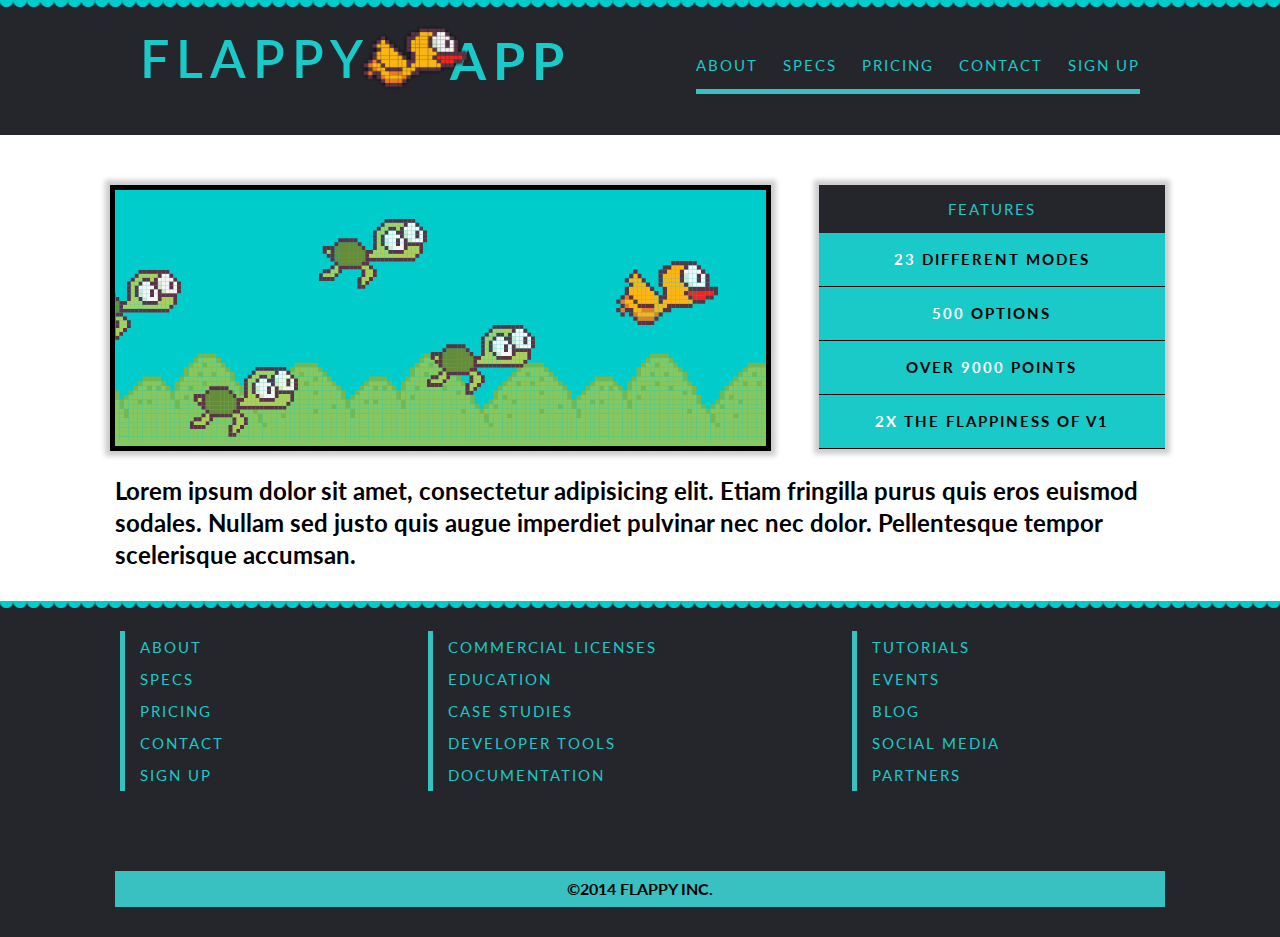
<file: index.html>
<!DOCTYPE html>
<html lang="en">
<head>
  <meta charset="UTF-8">
  <title>Flappy App</title>
  <link rel="stylesheet" type="text/css" href="./css/reset.css">
  <link rel="stylesheet" type="text/css" href="./css/styles.css">
  <meta name="viewport" content="width=device-width, initial-scale=1">

</head>
<body>
  <div class="page_content">

    <div class="top_header">
      <div class="top_nav clearfix">

        <div class="logo">
          <div class="logo_img"></div>
          <div class="logo_flappy">Flappy</div>
          <div class="logo_app">App</div>
        </div><!--logo-->

        <div class="top_menu">
          <div class="top_btn">&#9776;</div>
          <div class="top_items">
            <ul>
              <li>About</li><!--
           --><li>Specs</li><!--
           --><li>Pricing</li><!--
           --><li>Contact</li><!--
           --><li>Sign Up</li>
            </ul>
          </div><!--top_items-->
        </div> <!--top_menu-->
      </div> <!-- top_nav -->
    </div> <!--top_header-->

      <div class="body_wrapper">

      <div class="attract_blurb layout clearfix">
        <div class="screenshot"></div>
        <div class="feature_list">
          <ul>
            <li class="feature_title">Features</li>
            <li class="feature_item"><span class="feature_emphasize">23</span> different modes</li>
            <li class="feature_item"><span class="feature_emphasize">500</span> options</li>
            <li class="feature_item">over <span class="feature_emphasize">9000</span> points</li>
            <li class="feature_item"><span class="feature_emphasize">2X</span> the flappiness of v1</li>
          </ul>
        </div> <!--feature_list -->
      </div> <!--attract_blurb-->

      <div class="content">
      <p>Lorem ipsum dolor sit amet, consectetur adipisicing elit. Etiam fringilla purus quis eros euismod sodales.  Nullam sed justo quis augue imperdiet pulvinar nec nec dolor.  Pellentesque tempor scelerisque accumsan.</p>
      </div>

    </div>
    
    <div class="bottom_footer">
      <div class="bottom_menu layout clearfix">
        <div class="left_menu">
          <ul>
            <li>About</li>
            <li>Specs</li>
            <li>Pricing</li>
            <li>Contact</li>
            <li>Sign Up</li>
          </ul>
        </div><!--left_menu-->
        <div class="center_menu">
          <ul>
            <li>Commercial Licenses</li>
            <li>Education</li>
            <li>Case Studies</li>
            <li>Developer Tools</li>
            <li>Documentation</li>
          </ul>
        </div><!--center_menu-->
        <div class="right_menu">
          <ul>
            <li>Tutorials</li>
            <li>Events</li>
            <li>Blog</li>
            <li>Social Media</li>
            <li>Partners</li>
          </ul>
        </div><!--right_menu-->
      </div> <!--bottom_menu -->

      <div class="copyright">
        ©2014 Flappy Inc.
      </div><!--copyright-->
    </div> <!--bottom_header -->

  </div><!--page_content-->
</body>
</html>
</file>
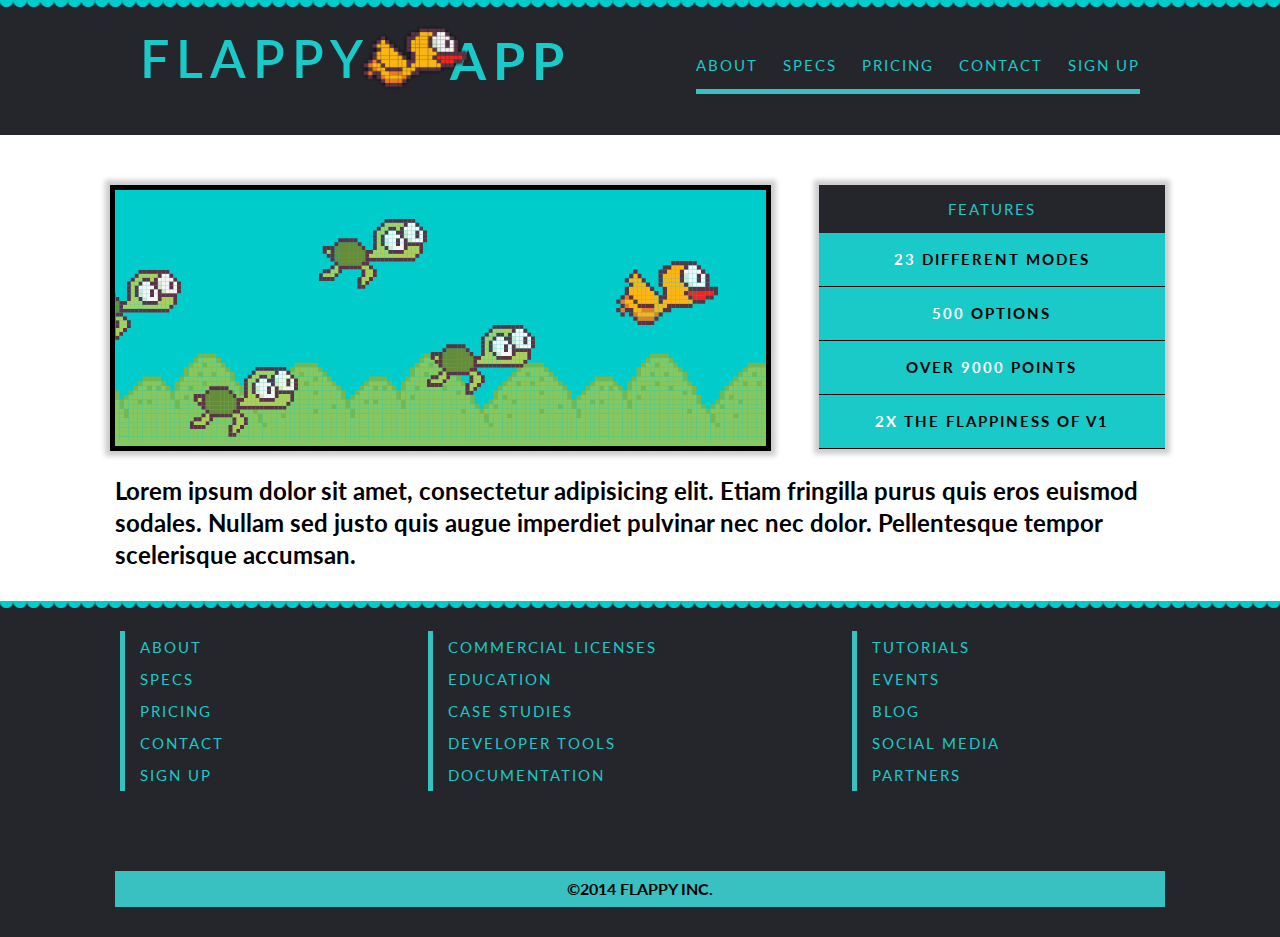
<file: public/index.html>
<!DOCTYPE html>
<html lang="en">
<head>
  <meta charset="UTF-8">
  <title>Flappy App</title>
  <link rel="stylesheet" type="text/css" href="/css/reset.css">
  <link rel="stylesheet" type="text/css" href="/css/styles.css">
  <meta name="viewport" content="width=device-width, initial-scale=1">

</head>
<body>
  <div class="page_content">

    <div class="top_header">
      <div class="top_nav clearfix">

        <div class="logo">
          <div class="logo_img"></div>
          <div class="logo_flappy">Flappy</div>
          <div class="logo_app">App</div>
        </div><!--logo-->

        <div class="top_menu">
          <div class="top_btn">&#9776;</div>
          <div class="top_items">
            <ul>
              <li>About</li><!--
           --><li>Specs</li><!--
           --><li>Pricing</li><!--
           --><li>Contact</li><!--
           --><li>Sign Up</li>
            </ul>
          </div><!--top_items-->
        </div> <!--top_menu-->
      </div> <!-- top_nav -->
    </div> <!--top_header-->

      <div class="body_wrapper">

      <div class="attract_blurb layout clearfix">
        <div class="screenshot"></div>
        <div class="feature_list">
          <ul>
            <li class="feature_title">Features</li>
            <li class="feature_item"><span class="feature_emphasize">23</span> different modes</li>
            <li class="feature_item"><span class="feature_emphasize">500</span> options</li>
            <li class="feature_item">over <span class="feature_emphasize">9000</span> points</li>
            <li class="feature_item"><span class="feature_emphasize">2X</span> the flappiness of v1</li>
          </ul>
        </div> <!--feature_list -->
      </div> <!--attract_blurb-->

      <div class="content">
      <p>Lorem ipsum dolor sit amet, consectetur adipisicing elit. Etiam fringilla purus quis eros euismod sodales.  Nullam sed justo quis augue imperdiet pulvinar nec nec dolor.  Pellentesque tempor scelerisque accumsan.</p>
      </div>

    </div>
    
    <div class="bottom_footer">
      <div class="bottom_menu layout clearfix">
        <div class="left_menu">
          <ul>
            <li>About</li>
            <li>Specs</li>
            <li>Pricing</li>
            <li>Contact</li>
            <li>Sign Up</li>
          </ul>
        </div><!--left_menu-->
        <div class="center_menu">
          <ul>
            <li>Commercial Licenses</li>
            <li>Education</li>
            <li>Case Studies</li>
            <li>Developer Tools</li>
            <li>Documentation</li>
          </ul>
        </div><!--center_menu-->
        <div class="right_menu">
          <ul>
            <li>Tutorials</li>
            <li>Events</li>
            <li>Blog</li>
            <li>Social Media</li>
            <li>Partners</li>
          </ul>
        </div><!--right_menu-->
      </div> <!--bottom_menu -->

      <div class="copyright">
        ©2014 Flappy Inc.
      </div><!--copyright-->
    </div> <!--bottom_header -->

  </div><!--page_content-->
</body>
</html>
</file>
<file: css/styles.css>
@import url(http://fonts.googleapis.com/css?family=Lato:100,300,400,700,900);

.clearfix:after {
   content: " "; /* Older browser do not support empty content */
   visibility: hidden;
   display: block;
   height: 0;
   clear: both;
}

html {
  font-family: 'Lato', sans-serif;
}

body {
  background-image: url('./../images/border.png');
  background-repeat: repeat-x;
  background-position: top;

  background-color: #25262C;
  color: white;
  font-size: 15px;
  display: block;
}

div.top_header {
  padding-top: 15px;
}

div.logo {
  float:left;
}

.logo_img {
  background-image: url('./../images/logo.png');
  background-repeat: no-repeat;
  background-size: 80px 50px;
  display: inline-block;
  width: 80px;
  height: 50px;
}

.logo_flappy {
  text-transform: uppercase;
  font-size: 18px;
  font-weight: bold;

  color: #39C1C1;
} 

.logo_app {
  text-transform: uppercase;
  font-size: 18px;
  font-weight: bold;

  color: white;
}

.top_items ul {
  display: inline;
  text-transform: uppercase;
  color: #1ACAC8;
}

.top_items li {
  padding-right: 20px;
  line-height: 50px;
  vertical-align: middle;
  font-size: 16px;
}

.top_items li:hover {
  color: white;
}

.feature_list {
  text-transform: uppercase;
  color: black;

  text-align: center;
  font-size: 15px;
  letter-spacing: 2px;

  box-shadow: 0 0 5px 5px rgba(0, 0, 0, .2);
}

.feature_title {
  color: #1ACAC8;
  height: 48px;
  background-color: #25262C;
  line-height: 48px;
  vertical-align: middle;  
  font-size: 15px;
  letter-spacing: 2px;
}

.feature_emphasize {
  color: white;
}

.feature_item {
  background-color: #1ACAC8;
  border-bottom: black solid 1px;
  line-height: 53px;
  font-weight: bold;

}

.content {
  background-color: white;
  color: black;
  font-weight: bold;
  font-size: 24px;
  padding-top: 24px;
  padding-left: 30px;
  padding-right: 30px;
  padding-bottom: 30px;
  line-height: 32px;
}

.bottom_footer {
  background-image: url('./../images/border.png');
  background-repeat: repeat-x;
  background-position: top;

  text-transform: uppercase;
  padding-top: 30px;
}

.left_menu li, .center_menu li, .right_menu li {
  color: #1ACAC8;
  line-height: 32px;
  letter-spacing: 2px
}

.screenshot {
  display: block;

  background-repeat: repeat-x;
  background-image: url('./../images/scenery.png');
  width: 100%;
  height: 256px;
  background-position: right;

  box-shadow: 0 0 5px 5px rgba(0, 0, 0, .2);
}

div.left_menu {
  float: left;
  padding-left: 30px;
}

div.center_menu {
  float: left;
  position: relative;
}

div.right_menu {
  float: right;
  padding-right: 30px;
}

.copyright {
  font-size: 16px;
  font-weight: bold;

  padding-top: 30px;
  padding-bottom: 30px;
  text-align: center;
}


@media screen and (max-width: 640px) {
  div.top_header {
    border-image: url('./../images/border.png') 20 0 0 0 stretch stretch;
  }

  div.top_nav {
    height: 55px;
  }


  .logo {
    width: 300px;
    height: 50px;
    display: inline-block;
  }
  
  .logo_img {
    width: 80px;
    height: 50px;
  }

  .logo_flappy {
    display: inline-block;
    width: 80px;
    height: 50px;
    font-size: 18px;
    padding-top: 0px;
    padding-bottom: 0px;
    margin-top: 0px;
    line-height: 50px;
    vertical-align: top;
    color: #1ACAC8;
    letter-spacing: 3px;

    position: relative;
    left: 5px;

  }

  .logo_app {
    width: 50px;
    height: 50px;
    display: inline-block;
    font-size: 18px;
    padding-top: 0px;
    line-height: 50px;
    vertical-align: top;
    color: white;
    letter-spacing: 4px;

    position: relative;
    left: 8px;
  }

  div.top_btn {
    float:right;
    font-size: 40px;
    color: #1ACAC8;
    padding-right: 20px;
  }

  .top_items {
    display: none;
  }

  .center_menu {
    display: none;
  }

  div.screenshot {
    height: 265px;
  }

  li.feature_title {
    height: 48px;
  }

  li.feature_item {
    height: 54px;
  }

  .copyright {
    padding-top: 50px;
    letter-spacing: 2px;
    font-size: 14px;
  }

}

@media screen and (min-width: 641px) and (max-width: 1000px) {

  div.top_header {
    height: 50px;
    padding-top: 40px;
    padding-bottom: 45px;
  }

  div.logo {
    float:left;
  }

  div.logo_flappy {
    position: relative;
    left: 90px;
    top: -51px;
    letter-spacing: 3px;
    color: #39C1C1;
  }

  div.logo_app {
    position: relative;
    left: 90px;
    top: -49px;
    letter-spacing: 3px;
  }

  div.top_menu {
    float: right;
  }

  .top_items li {
    display: inline;
  }

  div.top_btn {
    display: none;
  }
}

@media screen and (min-width: 1001px) {

  div.top_header {
    height: 50px;
    padding-top: 40px;
    padding-bottom: 45px;

    max-width: 1100px;
    margin: 0 auto;

  }

  div.logo_img {
    width: 110px;
    height: 65px;
    display: inline-block;
    background-size: 110px 65px;
    position: relative;
    left: 270px;
    top: -15px;

    z-index: 1;
  }

  div.logo_flappy {
    font-size: 52px;
    font-weight: 600;
    color: #1ACAC8;
    position: relative;
    left: 50px;
    top: -75px;
    letter-spacing: 7px;
  }

  div.logo_app {
    font-size: 52px;
    font-weight: bold;
    color: #1ACAC8;
    position: relative;
    left: 360px;
    top: -125px;
    letter-spacing: 7px;
  }

  div.top_menu {
    float: right;
    padding-right: 50px;
  }

  .top_items li {
    display: inline-block;
    width: auto;
    text-align: center;
    padding-right: 12px;
    padding-left: 13px;
    padding-bottom: 15px;
    letter-spacing: 2px;
    font-size: 15px;
    border-bottom: 5px solid #39C1C1;
    margin-right: 0px;
    margin-left: 0px;
  }

  .top_items li:nth-child(1) {
    text-align: left;
    padding-left: 0px;
  }

  .top_items li:nth-child(5) {
    text-align: right;
    padding-right: 0px;
  }

  .top_items li:hover {
    padding-bottom: 15px;
    border-bottom: 5px solid white;    
  }

  div.top_btn {
    display: none;
  }

  .top_items li {
    display: inline;
  }

  div.top_header {
    display: block;
  }

  .attract_blurb {
    background-color: white;
    padding-left: 0;
    padding-right: 0;
  }

  .feature_list {
    min-width: 33%;
  }

  .screenshot {
    border: 5px solid black;
    width: 550px;
    min-width: 62%;
    float:left;
    position:relative;
    left: -20%;
    margin-right: -20%;
  }

  div.feature_list {
    float: right;
    position: relative;
    /*right: 25px;*/

    box-sizing:border-box;
  }

  div.body_wrapper {
    width: 100%;
    background-color: white;
  }

  div.attract_blurb {
    max-width: 1050px;
    padding-left: 25px;
    padding-right: 25px;
    padding-top: 50px;
    margin: 0 auto;
    display: block;

  }

  div.content {
    max-width: 1050px;
    margin: 0 auto;

    margin-left: auto;
    margin-right: auto;
    padding-left: 25px;
    padding-right: 25px;

    display: block;
  }

  .page_content {
    margin: 0 auto;
    display: block;
  }

  .bottom_footer {
    margin: 0 auto;
  }

  .bottom_menu {
    max-width: 1100px;
    margin: 0 auto;
    padding-bottom: 50px;
  }

  .left_menu li, .center_menu ul, .right_menu ul {
    border-left: 5px solid #39C1C1;
    padding-left: 15px;
  }
  
  .copyright {
    background-color: #39C1C1;
    color: black;

    margin: 30px auto 30px auto;
    padding: 10px 0px 10px 0px;
    max-width: 1050px;

  }
}

/* only for bigger screens*/ 
@media screen and (min-width: 641px) {
  .left_menu li:hover, .center_menu li:hover, .right_menu li:hover {
  color: #fff;
  /*line-height: 30px;*/
  }

  div.left_menu {
    width: 28%;
  }

  div.center_menu {
    width: 34%;
  }

  div.right_menu {
    width: 28%;
  }
}
</file>
